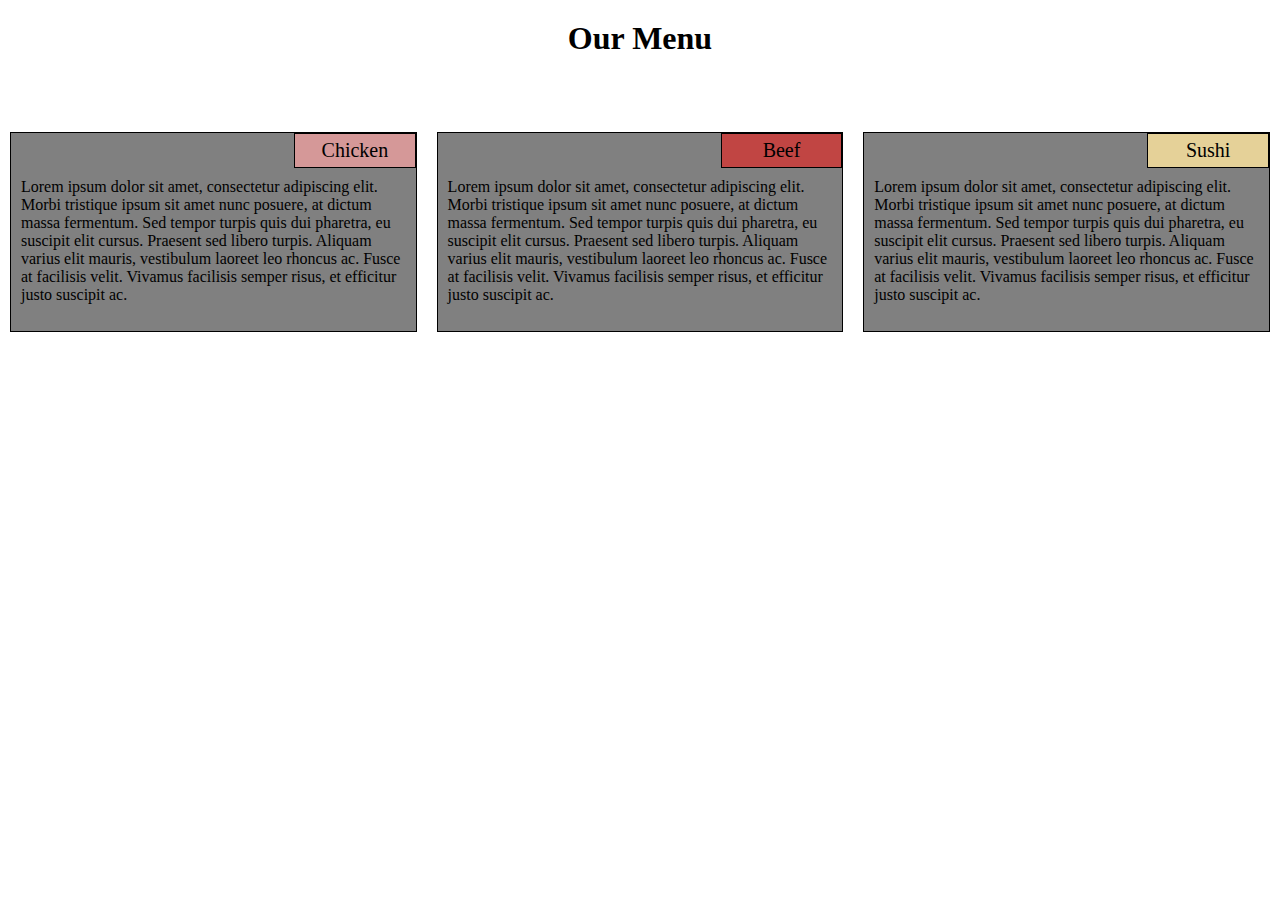
<file: module2_assignment/index.html>
<!DOCTYPE html>
<html>
	<head>
		<meta charset="utf-8">
		<meta name="viewport" content="width=device-width, initial-scale=1" />
		<title>Module-2 Assignment</title>
		<link rel="stylesheet" href="css/style.css" />
	</head>
	<body>
		<h1>Our Menu</h1>
		<div class="row">
			<div class="container col-lg-4 col-md-6 col-sm-12">
				<section>
					<div id="chicken">
						Chicken
					</div>
					<p>
						Lorem ipsum dolor sit amet, consectetur adipiscing elit. Morbi tristique ipsum sit amet nunc posuere, at dictum massa fermentum. Sed tempor turpis quis dui pharetra, eu suscipit elit cursus. Praesent sed libero turpis. Aliquam varius elit mauris, vestibulum laoreet leo rhoncus ac. Fusce at facilisis velit. Vivamus facilisis semper risus, et efficitur justo suscipit ac. 
					</p>
				</section>
			</div>
			<div class="container col-lg-4 col-md-6 col-sm-12">
				<section>
					<div id="beef">
						Beef
					</div>
					<p>
						Lorem ipsum dolor sit amet, consectetur adipiscing elit. Morbi tristique ipsum sit amet nunc posuere, at dictum massa fermentum. Sed tempor turpis quis dui pharetra, eu suscipit elit cursus. Praesent sed libero turpis. Aliquam varius elit mauris, vestibulum laoreet leo rhoncus ac. Fusce at facilisis velit. Vivamus facilisis semper risus, et efficitur justo suscipit ac. 
					</p>
				</section>
			</div>
			<div class="container col-lg-4 col-md-12 col-sm-12">
				<section>
					<div id="sushi">
						Sushi
					</div>
					<p>
						Lorem ipsum dolor sit amet, consectetur adipiscing elit. Morbi tristique ipsum sit amet nunc posuere, at dictum massa fermentum. Sed tempor turpis quis dui pharetra, eu suscipit elit cursus. Praesent sed libero turpis. Aliquam varius elit mauris, vestibulum laoreet leo rhoncus ac. Fusce at facilisis velit. Vivamus facilisis semper risus, et efficitur justo suscipit ac. 
					</p>
				</section>
			</div>
		</div>
	</body>
</html>
</file>
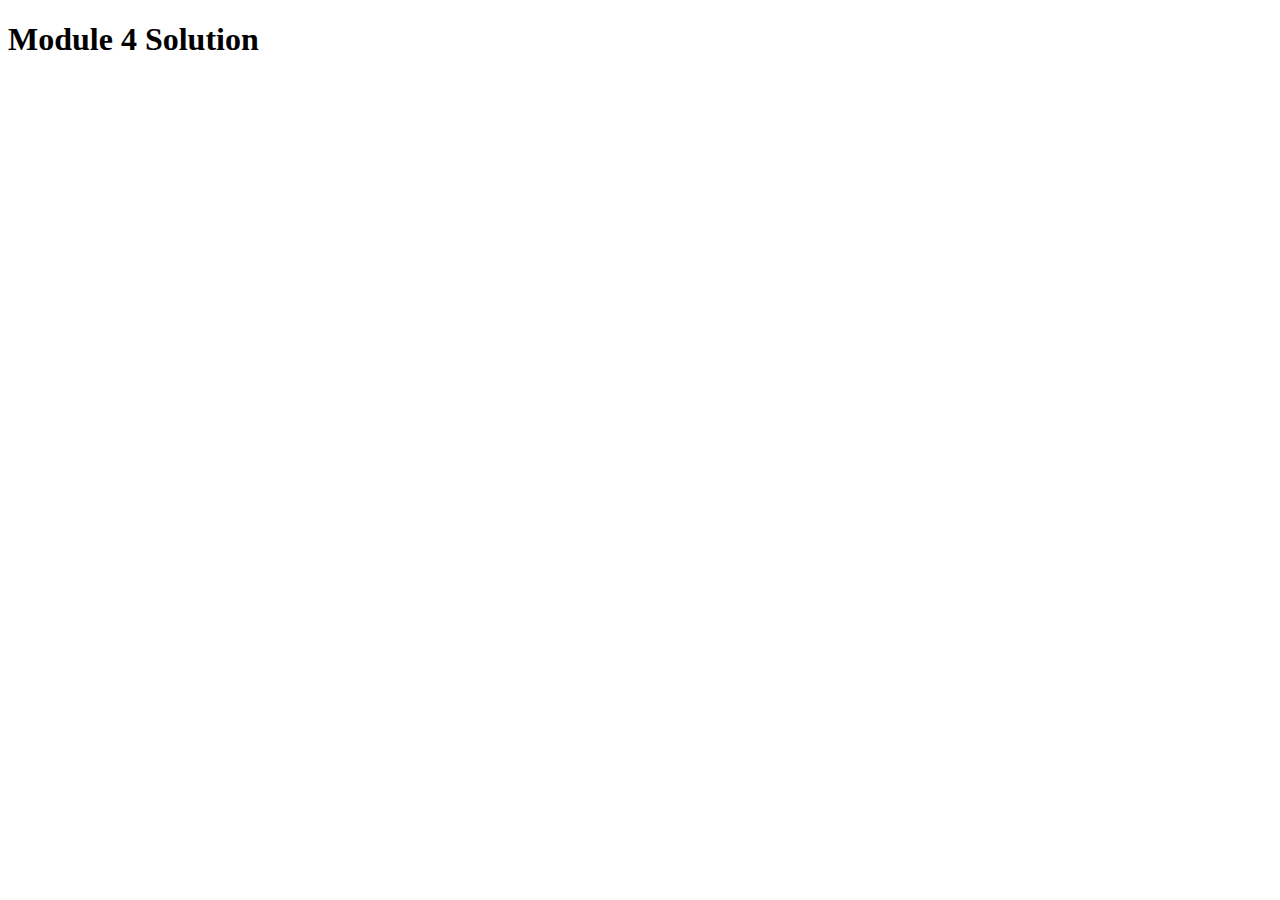
<file: module4-assignment/index.html>
<!DOCTYPE html>
<html>
<head>
  <meta charset="utf-8">
  <title>Module 4 Solution Starter</title>
  <script>
    var names = []; // DO NOT REMOVE
  </script>
  <script src="SpeakHello.js"></script>
  <script src="SpeakGoodBye.js"></script>
  <script src="script.js"></script>
</head>
<body>
  <h1>Module 4 Solution</h1>
</body>
</html>
</file>
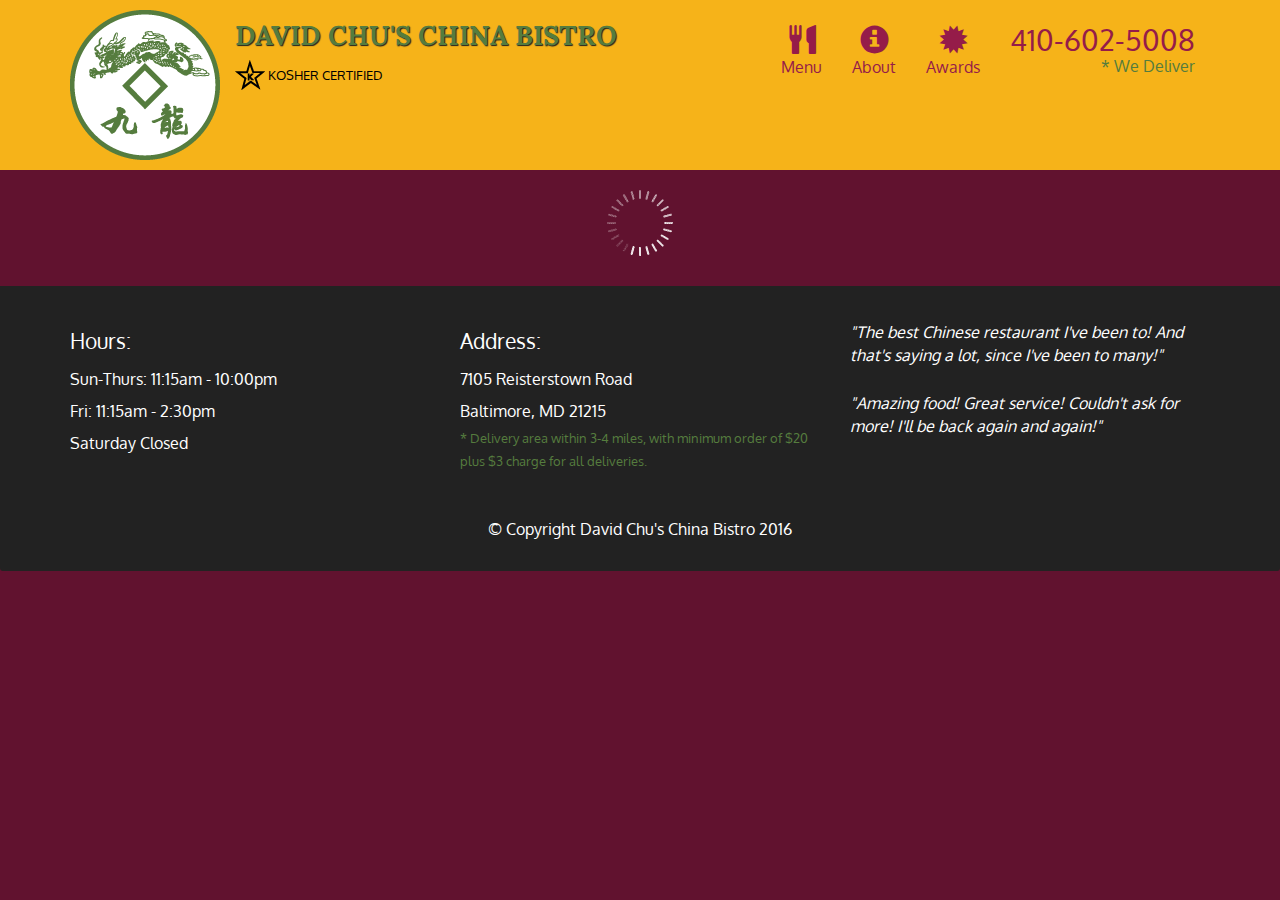
<file: module5_assignment/index.html>
<!doctype html>
<html lang="en">
  <head>
    <meta charset="utf-8">
    <meta http-equiv="X-UA-Compatible" content="IE=edge">
    <meta name="viewport" content="width=device-width, initial-scale=1">
    <title>David Chu's China Bistro</title>
    <link rel="stylesheet" href="css/bootstrap.min.css">
    <link rel="stylesheet" href="css/styles.css">
    <link href='https://fonts.googleapis.com/css?family=Oxygen:400,300,700' rel='stylesheet' type='text/css'>
    <link href='https://fonts.googleapis.com/css?family=Lora' rel='stylesheet' type='text/css'>
  </head>
<body>
  <header>
    <nav id="header-nav" class="navbar navbar-default">
      <div class="container">
        <div class="navbar-header">
          <a href="index.html" class="pull-left visible-md visible-lg">
            <div id="logo-img" alt="Logo image"></div>
          </a>

          <div class="navbar-brand">
            <a href="index.html"><h1>David Chu's China Bistro</h1></a>
            <p>
              <img src="images/star-k-logo.png" alt="Kosher certification">
              <span>Kosher Certified</span>
            </p>
          </div>

          <button id="navbarToggle" type="button" class="navbar-toggle collapsed" data-toggle="collapse" data-target="#collapsable-nav" aria-expanded="false">
            <span class="sr-only">Toggle navigation</span>
            <span class="icon-bar"></span>
            <span class="icon-bar"></span>
            <span class="icon-bar"></span>
          </button>
        </div>
        
        <div id="collapsable-nav" class="collapse navbar-collapse">
           <ul id="nav-list" class="nav navbar-nav navbar-right">
            <li id="navHomeButton" class="visible-xs active">
              <a href="index.html">
                <span class="glyphicon glyphicon-home"></span> Home</a>
            </li>
            <li id="navMenuButton">
              <a href="#" onclick="$dc.loadMenuCategories();">
                <span class="glyphicon glyphicon-cutlery"></span><br class="hidden-xs"> Menu</a>
            </li>
            <li>
              <a href="#">
                <span class="glyphicon glyphicon-info-sign"></span><br class="hidden-xs"> About</a>
            </li>
            <li>
              <a href="#">
                <span class="glyphicon glyphicon-certificate"></span><br class="hidden-xs"> Awards</a>
            </li>
            <li id="phone" class="hidden-xs">
              <a href="tel:410-602-5008">
                <span>410-602-5008</span></a><div>* We Deliver</div>
            </li>
          </ul><!-- #nav-list -->
        </div><!-- .collapse .navbar-collapse -->
      </div><!-- .container -->
    </nav><!-- #header-nav -->
  </header>

  <div id="call-btn" class="visible-xs">
    <a class="btn" href="tel:410-602-5008">
    <span class="glyphicon glyphicon-earphone"></span>
    410-602-5008
    </a>
  </div>
  <div id="xs-deliver" class="text-center visible-xs">* We Deliver</div>

  <div id="main-content" class="container"></div>

  <footer class="panel-footer">
    <div class="container">
      <div class="row">
        <section id="hours" class="col-sm-4">
          <span>Hours:</span><br>
          Sun-Thurs: 11:15am - 10:00pm<br>
          Fri: 11:15am - 2:30pm<br>
          Saturday Closed
          <hr class="visible-xs">
        </section>
        <section id="address" class="col-sm-4">
          <span>Address:</span><br>
          7105 Reisterstown Road<br>
          Baltimore, MD 21215
          <p>* Delivery area within 3-4 miles, with minimum order of $20 plus $3 charge for all deliveries.</p>
          <hr class="visible-xs">
        </section>
        <section id="testimonials" class="col-sm-4">
          <p>"The best Chinese restaurant I've been to! And that's saying a lot, since I've been to many!"</p>
          <p>"Amazing food! Great service! Couldn't ask for more! I'll be back again and again!"</p>
        </section>
      </div>
      <div class="text-center">&copy; Copyright David Chu's China Bistro 2016</div>
    </div>
  </footer>

  <!-- jQuery (Bootstrap JS plugins depend on it) -->
  <script src="js/jquery-2.1.4.min.js"></script>
  <script src="js/bootstrap.min.js"></script>
  <script src="js/ajax-utils.js"></script>
  <script src="js/script.js"></script>
</body>
</html>
</file>
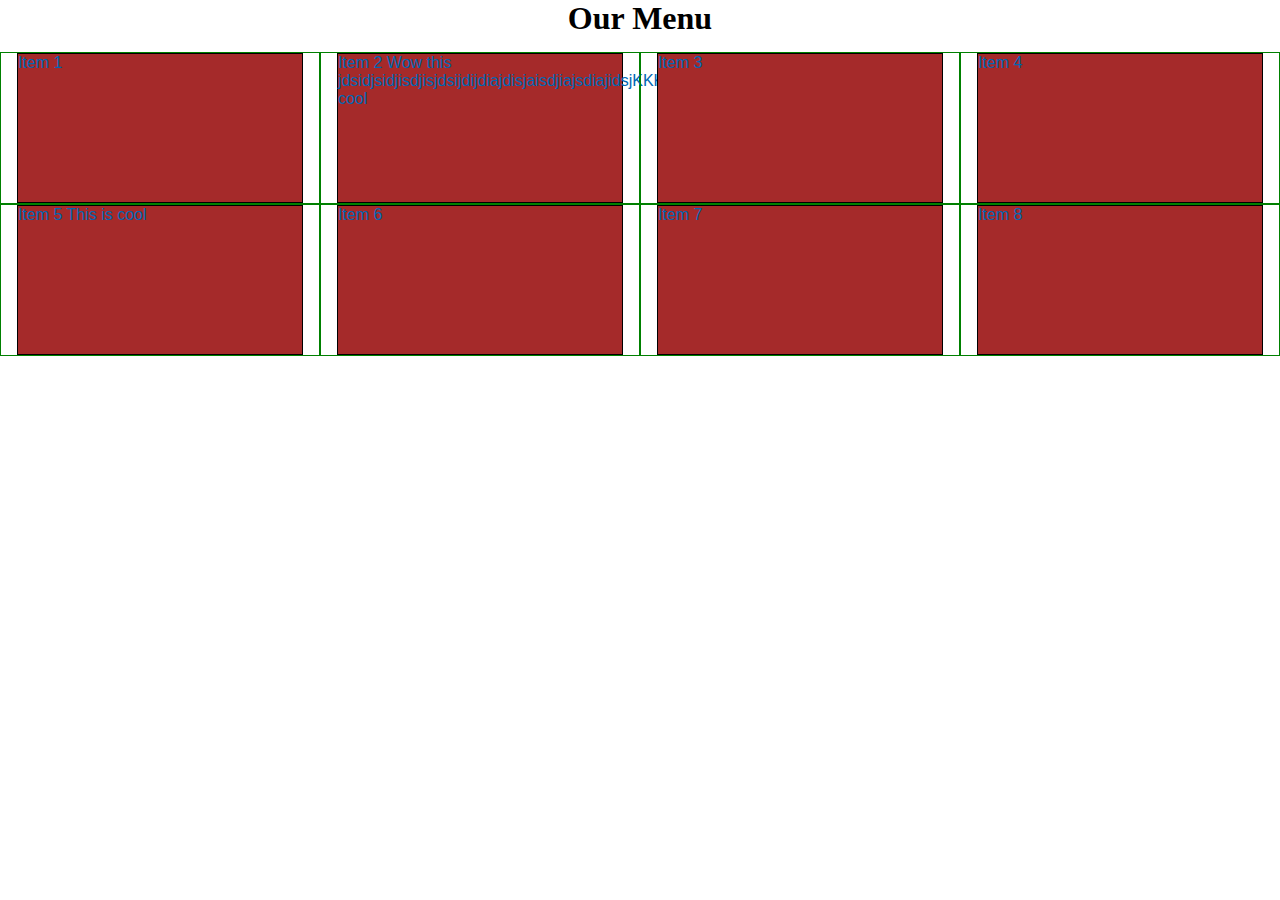
<file: test/index.html>
<!DOCTYPE html>
<html>
<head>
<meta charset="utf-8">
<meta name="viewport" content="width=device-width, initial-scale=1" />
<title>Mod-2 Assignment</title>
<style>

/********** Base styles **********/
* {
  box-sizing: border-box;
  margin: 0;
  padding: 0;
}
h1 {
  display: block;
  margin-bottom: 15px;
  text-align:center;
}

p {
  border: 1px solid black;
  background-color: #A52A2A;
  width: 90%;
  height: 150px;
  margin-right: auto;
  margin-left: auto;
  font-family: Helvetica;
  color: #0066b3;
}

/* Simple Responsive Framework. */
.row {
  width: 100%;
}

/********** Large devices only **********/
@media (min-width: 1200px) {
  .col-lg-1, .col-lg-2, .col-lg-3, .col-lg-4, .col-lg-5, .col-lg-6, .col-lg-7, .col-lg-8, .col-lg-9, .col-lg-10, .col-lg-11, .col-lg-12 {
    float: left;
    border: 1px solid green;
  }
  .col-lg-1 {
    width: 8.33%;
  }
  .col-lg-2 {
    width: 16.66%;
  }
  .col-lg-3 {
    width: 25%;
  }
  .col-lg-4 {
    width: 33.33%;
  }
  .col-lg-5 {
    width: 41.66%;
  }
  .col-lg-6 {
    width: 50%;
  }
  .col-lg-7 {
    width: 58.33%;
  }
  .col-lg-8 {
    width: 66.66%;
  }
  .col-lg-9 {
    width: 74.99%;
  }
  .col-lg-10 {
    width: 83.33%;
  }
  .col-lg-11 {
    width: 91.66%;
  }
  .col-lg-12 {
    width: 100%;
  }
}

/********** Medium devices only **********/
@media (min-width: 950px) and (max-width: 1199px) {
  .col-md-1, .col-md-2, .col-md-3, .col-md-4, .col-md-5, .col-md-6, .col-md-7, .col-md-8, .col-md-9, .col-md-10, .col-md-11, .col-md-12 {
    float: left;
    border: 1px solid green;
  }
  .col-md-1 {
    width: 8.33%;
  }
  .col-md-2 {
    width: 16.66%;
  }
  .col-md-3 {
    width: 25%;
  }
  .col-md-4 {
    width: 33.33%;
  }
  .col-md-5 {
    width: 41.66%;
  }
  .col-md-6 {
    width: 50%;
  }
  .col-md-7 {
    width: 58.33%;
  }
  .col-md-8 {
    width: 66.66%;
  }
  .col-md-9 {
    width: 74.99%;
  }
  .col-md-10 {
    width: 83.33%;
  }
  .col-md-11 {
    width: 91.66%;
  }
  .col-md-12 {
    width: 100%;
  }
}

</style>
</head>
<body>
<h1 class="header">Our Menu</h1>

<div class="row">
  <div class="col-lg-3 col-md-6"><p>Item 1</p></div>
  <div class="col-lg-3 col-md-6"><p>Item 2 Wow this jdsidjsidjisdjisjdsijdijdiajdisjaisdjiajsdiajidsjKKKiis cool</p></div>
  <div class="col-lg-3 col-md-6"><p>Item 3</p></div>
  <div class="col-lg-3 col-md-6"><p>Item 4</p></div>
  <div class="col-lg-3 col-md-6"><p>Item 5 This is cool</p></div>
  <div class="col-lg-3 col-md-6"><p>Item 6</p></div>
  <div class="col-lg-3 col-md-6"><p>Item 7</p></div>
  <div class="col-lg-3 col-md-6"><p>Item 8</p></div>
</div>

</body>
</html>
</file>
<file: module2_assignment/css/style.css>
/********** Base styles **********/
* {
  box-sizing: border-box;
  margin: 0;
  padding: 0;
}

h1 {
  margin-top: 20px;
  margin-bottom: 55px;
  text-align:center;
}

.container {
  margin-top: 10px;
  margin-bottom: 10px;
  padding: 10px;
}

.container > section {
  border: 1px solid black;
  background-color: gray;
  width: 100%;
  height: 200px;
  color: black;
  overflow: auto;
}

#chicken, #beef, #sushi {
  border: 1px solid black;
  text-align: center;
  width: 30%;
  float: right;
  font-size: 125%;
  padding: 5px;
}

#chicken{
  background-color: #d59898;
}
#beef {
  background-color: #c14543;
}

#sushi {
  background-color: #e5d198;
}

p {
  clear: right;
  padding: 10px;
}

.row {
  width: 100%;
}

/* Desktop view */

@media (min-width: 992px) {
  .col-lg-1, .col-lg-2, .col-lg-3, .col-lg-4, .col-lg-5, .col-lg-6, .col-lg-7, .col-lg-8, .col-lg-9, .col-lg-10, .col-lg-11, .col-lg-12 {
	float: left;
  }

  .col-lg-1 {
	width: 8.33%;
  }
  .col-lg-2 {
	width: 16.66%;
  }
  .col-lg-3 {
	width: 25%;
  }
  .col-lg-4 {
	width: 33.33%;
  }
  .col-lg-5 {
	width: 41.66%;
  }
  .col-lg-6 {
	width: 50%;
  }
  .col-lg-7 {
	width: 58.33%;
  }
  .col-lg-8 {
	width: 66.66%;
  }
  .col-lg-9 {
	width: 74.99%;
  }
  .col-lg-10 {
	width: 83.33%;
  }
  .col-lg-11 {
	width: 91.66%;
  }
  .col-lg-12 {
	width: 100%;
  }

}

/* Tablet view */

@media (min-width: 768px) and (max-width: 991px) {
  .col-md-1, .col-md-2, .col-md-3, .col-md-4, .col-md-5, .col-md-6, .col-md-7, .col-md-8, .col-md-9, .col-md-10, .col-md-11, .col-md-12 {
	float: left;
  }

  .col-md-1 {
	width: 8.33%;
  }
  .col-md-2 {
	width: 16.66%;
  }
  .col-md-3 {
	width: 25%;
  }
  .col-md-4 {
	width: 33.33%;
  }
  .col-md-5 {
	width: 41.66%;
  }
  .col-md-6 {
	width: 50%;
  }
  .col-md-7 {
	width: 58.33%;
  }
  .col-md-8 {
	width: 66.66%;
  }
  .col-md-9 {
	width: 74.99%;
  }
  .col-md-10 {
	width: 83.33%;
  }
  .col-md-11 {
	width: 91.66%;
  }
  .col-md-12 {
	width: 100%;
  }
}

/* Mobile view */

@media (max-width: 768px) {
  .col-sm-1, .col-sm-2, .col-sm-3, .col-sm-4, .col-sm-5, .col-sm-6, .col-sm-7, .col-sm-8, .col-sm-9, .col-sm-10, .col-sm-11, .col-sm-12 {
	float: left;
  }

  .col-sm-1 {
	width: 8.33%;
  }
  .col-sm-2 {
	width: 16.66%;
  }
  .col-sm-3 {
	width: 25%;
  }
  .col-sm-4 {
	width: 33.33%;
  }
  .col-sm-5 {
	width: 41.66%;
  }
  .col-sm-6 {
	width: 50%;
  }
  .col-sm-7 {
	width: 58.33%;
  }
  .col-sm-8 {
	width: 66.66%;
  }
  .col-sm-9 {
	width: 74.99%;
  }
  .col-sm-10 {
	width: 83.33%;
  }
  .col-sm-11 {
	width: 91.66%;
  }
  .col-sm-12 {
	width: 100%;
  }
}
</file>
<file: module5_assignment/css/styles.css>
body {
  font-size: 16px;
  color: #fff;
  background-color: #61122f;
  font-family: 'Oxygen', sans-serif;
}

/** HEADER **/
#header-nav {
  background-color: #f6b319;
  border-radius: 0;
  border: 0;
}

#logo-img {
  background: url('../images/restaurant-logo_large.png') no-repeat;
  width: 150px;
  height: 150px;
  margin: 10px 15px 10px 0;
}

.navbar-brand {
  padding-top: 25px;
}
.navbar-brand h1 { /* Restaurant name */
  font-family: 'Lora', serif;
  color: #557c3e;
  font-size: 1.5em;
  text-transform: uppercase;
  font-weight: bold;
  text-shadow: 1px 1px 1px #222;
  margin-top: 0;
  margin-bottom: 0;
  line-height: .75;
}
.navbar-brand a:hover, .navbar-brand a:focus {
  text-decoration: none;
}
.navbar-brand p { /* Kosher cert */
  color: #000;
  text-transform: uppercase;
  font-size: .7em;
  margin-top: 15px;
}
.navbar-brand p span { /* Star-K */
  vertical-align: middle;
}

#nav-list {
  margin-top: 10px;
}
#nav-list a {
  color: #951C49;
  text-align: center;
}
#nav-list a:hover {
  background: #E7E7E7;
}
#nav-list a span {
  font-size: 1.8em;
}

#phone {
  margin-top: 5px;
}
#phone a { /* Phone number */
  text-align: right;
  padding-bottom: 0;
}
#phone div { /* We Deliver */
  color: #557c3e;
  text-align: right;
  padding-right: 15px;
}

.navbar-header button.navbar-toggle, .navbar-header .icon-bar {
  border: 1px solid #61122f;
}
.navbar-header button.navbar-toggle {
  clear: both;
  margin-top: -30px;
}
/* END HEADER */

/* FOOTER */
.panel-footer {
  margin-top: 30px;
  padding-top: 35px;
  padding-bottom: 30px;
  background-color: #222;
  border-top: 0;
}
.panel-footer div.row {
  margin-bottom: 35px;
}
#hours, #address {
  line-height: 2;
}
#hours > span, #address > span {
  font-size: 1.3em;
}
#address p {
  color: #557c3e;
  font-size: .8em;
  line-height: 1.8;
}
#testimonials {
  font-style: italic;
}
#testimonials p:nth-child(2) {
  margin-top: 25px;
}
/* END FOOTER */



/* HOME PAGE */
.container .jumbotron {
  box-shadow: 0 0 50px #3F0C1F;
  border: 2px solid #3F0C1F;
}

#menu-tile, #specials-tile, #map-tile {
  height: 250px;
  width: 100%;
  margin-bottom: 15px;
  position: relative;
  border: 2px solid #3F0C1F;
  overflow: hidden;
}
#menu-tile:hover, #specials-tile:hover, #map-tile:hover {
  box-shadow: 0 1px 5px 1px #cccccc;
}
#menu-tile {
  background: url('../images/menu-tile.jpg') no-repeat;
  background-position: center;
}
#specials-tile {
  background: url('../images/specials-tile.jpg') no-repeat;
  background-position: center;
}
#menu-tile span, #specials-tile span, #map-tile span {
  position: absolute;
  bottom: 0;
  right: 0;
  width: 100%;
  text-align: center;
  font-size: 1.6em;
  text-transform: uppercase;
  background-color: #000;
  color: #fff;
  opacity: .8;
}
/* END HOME PAGE */

/* MENU CATEGORIES PAGE */
.category-tile { 
  position: relative;
  border: 2px solid #3F0C1F;
  overflow: hidden;
  width: 200px;
  height: 200px;
  margin: 0 auto 15px;
}
.category-tile span {
  position: absolute;
  bottom: 0;
  right: 0;
  width: 100%;
  text-align: center;
  font-size: 1.2em;
  text-transform: uppercase;
  background-color: #000;
  color: #fff;
  opacity: .8;
}
.category-tile:hover {
  box-shadow: 0 1px 5px 1px #cccccc;
}

#menu-categories-title + div {
  margin-bottom: 50px;
}
/* END MENU CATEGORIES PAGE */

/* SINGLE CATEGORY PAGE */
.menu-item-tile {
  margin-bottom: 25px;
}
.menu-item-tile hr {
  width: 80%;
}
.menu-item-tile .menu-item-price {
  font-size: 1.1em;
  text-align: right;
  margin-top: -15px;
  margin-right: -15px;
}
.menu-item-tile .menu-item-price span {
  font-size: .6em;
}
.menu-item-photo {
  position: relative;
  border: 2px solid #3F0C1F; 
  overflow: hidden;
  padding: 0;
  margin-right: -15px;
  margin-left: auto;
  margin-bottom: 20px;
  max-width: 250px;
}
.menu-item-photo div {
  position: absolute;
  bottom: 0;
  right: 0;
  width: 80px;
  background-color: #557c3e;
  text-align: center;
}
.menu-item-description {
  padding-right: 30px;
}
h3.menu-item-title {
  margin: 0 0 10px;
}
.menu-item-details {
  font-size: .9em;
  font-style: italic;
}
/* END SINGLE CATEGORY PAGE */


/********** Large devices only **********/
@media (min-width: 1200px) {
  .container .jumbotron {
    background: url('../images/jumbotron_1200.jpg') no-repeat;
    height: 675px;
  }
}

/********** Medium devices only **********/
@media (min-width: 992px) and (max-width: 1199px) {
  /* Header */
  #logo-img {
    background: url('../images/restaurant-logo_medium.png') no-repeat;
    width: 100px;
    height: 100px;
    margin: 5px 5px 5px 0;
  }
  /* End Header */

  /* Home Page */
  .container .jumbotron {
    background: url('../images/jumbotron_992.jpg') no-repeat;
    height: 558px;
  }
  /* End Home Page */
}

/********** Small devices only **********/
@media (min-width: 768px) and (max-width: 991px) {
  /* Home Page */
  .container .jumbotron {
    background: url('../images/jumbotron_768.jpg') no-repeat;
    height: 432px;
  }
  /* End Home Page */
}

/********** Extra small devices only **********/
@media (max-width: 767px) {
  /* Header */
  .navbar-brand {
    padding-top: 10px;
    height: 80px;
  }
  .navbar-brand h1 { /* Restaurant name */
    padding-top: 10px;
    font-size: 5vw; /* 1vw = 1% of viewport width */
  }
  .navbar-brand p { /* Kosher cert */
    font-size: .6em;
    margin-top: 12px;
  }
  .navbar-brand p img { /* Star-K */
    height: 20px;
  }

  #collapsable-nav a { /* Collapsed nav menu text */
    font-size: 1.2em;
  }
  #collapsable-nav a span { /* Collapsed nav menu glyph */
    font-size: 1em;
    margin-right: 5px;
  }

  #call-btn > a {
    font-size: 1.5em;
    display: block;
    margin: 0 20px;
    padding: 10px;
    border: 2px solid #fff;
    background-color: #f6b319;
    color: #951c49;
  }
  #xs-deliver {
    margin-top: 5px;
    font-size: .7em;
    letter-spacing: .1em;
    text-transform: uppercase;
  }
  /* End Header */

  /* Footer */
  .panel-footer section {
    margin-bottom: 30px;
    text-align: center;
  }
  .panel-footer section:nth-child(3) {
    margin-bottom: 0; /* margin already exists on the whole row */
  }
  .panel-footer section hr {
    width: 50%;
  }
  /* End Footer */

  /* Home Page */
  .container .jumbotron {
    margin-top: 30px;
    padding: 0;
  }
  #menu-tile, #specials-tile {
    width: 360px;
    margin: 0 auto 15px;
  }

  .menu-item-photo {
    margin-right: auto;
  }
  .menu-item-tile .menu-item-price {
    text-align: center;
  }
  .menu-item-description {
    text-align: center;;
  }
}


/********** Super extra small devices Only :-) (e.g., iPhone 4) **********/
@media (max-width: 479px) {
  /* Header */
  .navbar-brand h1 { /* Restaurant name */
    padding-top: 5px;
    font-size: 6vw;
  }
  /* End Header */
  
  /* Home page */
  #menu-tile, #specials-tile {
    width: 280px;
    margin: 0 auto 15px;
  }

  .col-xxs-12 {
    position: relative;
    min-height: 1px;
    padding-right: 15px;
    padding-left: 15px;
    float: left;
    width: 100%;
  }
}
</file>
